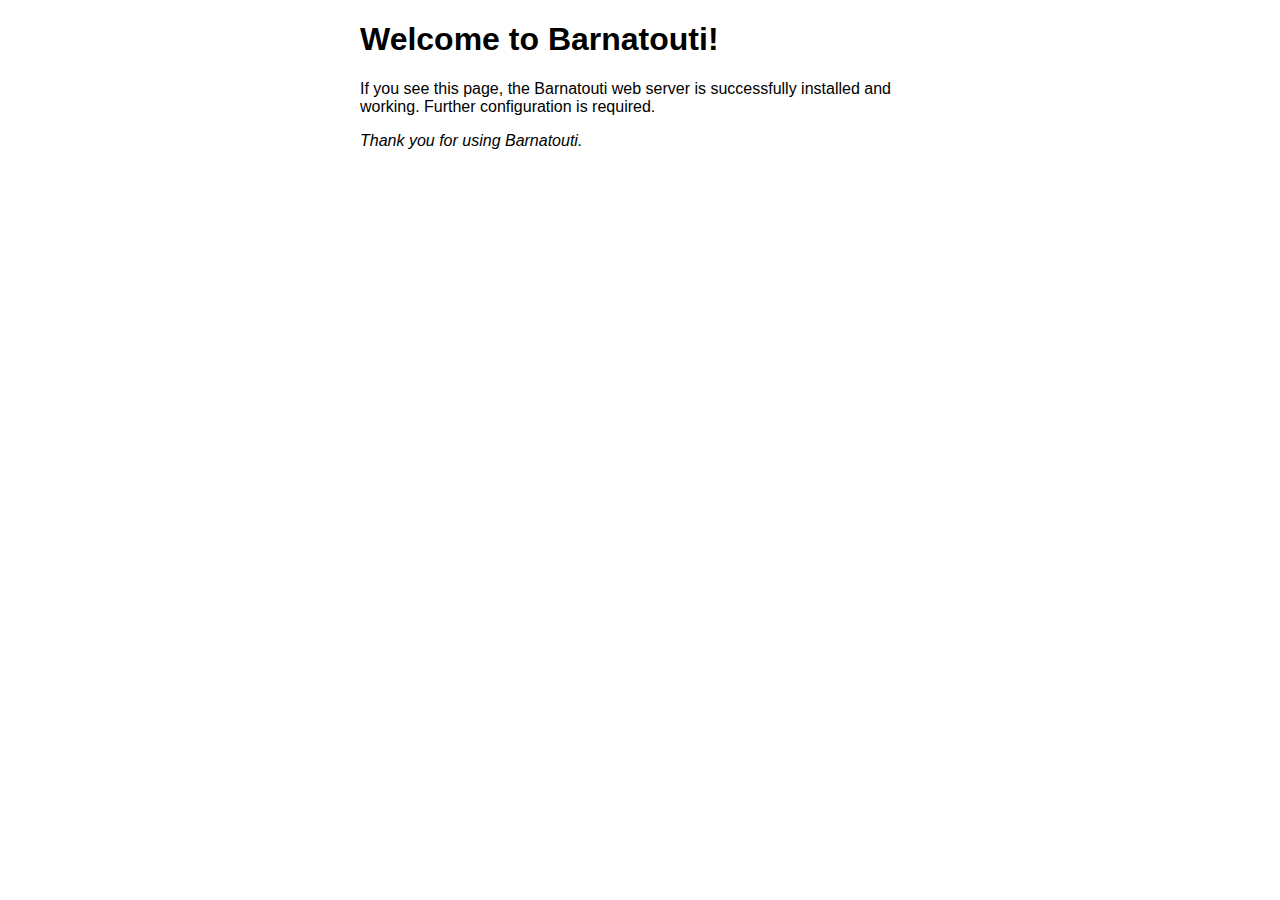
<file: index.html>
<!DOCTYPE html>
<html>
<head>
<link rel="shortcut icon" href="data:image/x-icon;," type="image/x-icon">   <meta charset="UTF-8">
<title>Welcome to Barnatouti!</title>
<style>
    body {
        width: 35em;
        margin: 0 auto;
        font-family: Tahoma, Verdana, Arial, sans-serif;
    }
</style>
</head>
<body>
<h1>Welcome to Barnatouti!</h1>
<p>If you see this page, the Barnatouti web server is successfully installed and
working. Further configuration is required.</p>

<p><em>Thank you for using Barnatouti.</em></p>
</body>
</html>
</file>
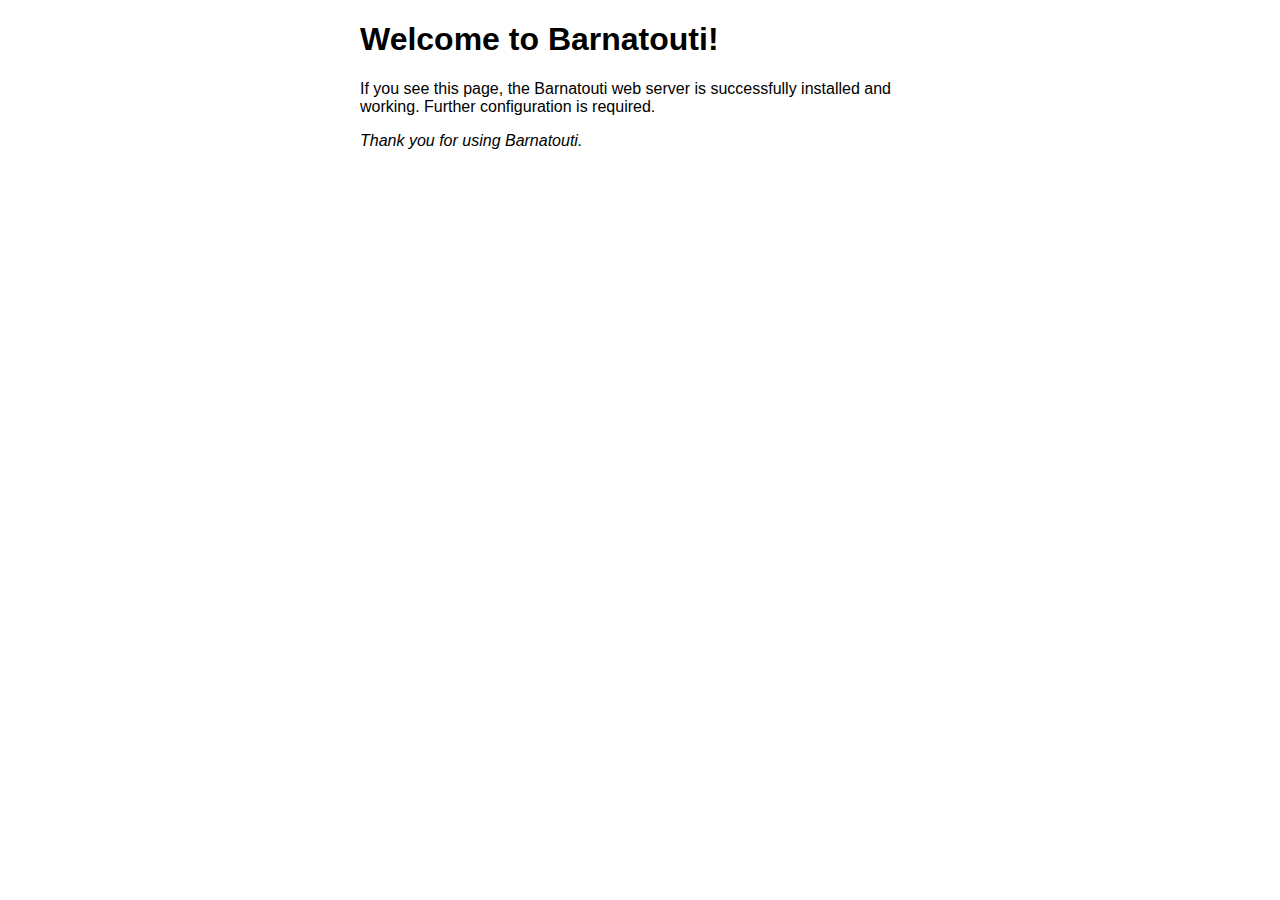
<file: Config/index.html>
<!DOCTYPE html>
<html>

<head>
    <link rel="shortcut icon" href="data:image/x-icon;," type="image/x-icon">
    <meta charset="UTF-8">
    <title>Welcome to Barnatouti!</title>
    <style>
        body {
            width: 35em;
            margin: 0 auto;
            font-family: Tahoma, Verdana, Arial, sans-serif;
        }
    </style>
</head>

<body>
    <h1>Welcome to Barnatouti!</h1>
    <p>If you see this page, the Barnatouti web server is successfully installed and
        working. Further configuration is required.</p>

    <p><em>Thank you for using Barnatouti.</em></p>
</body>

</html>
</file>
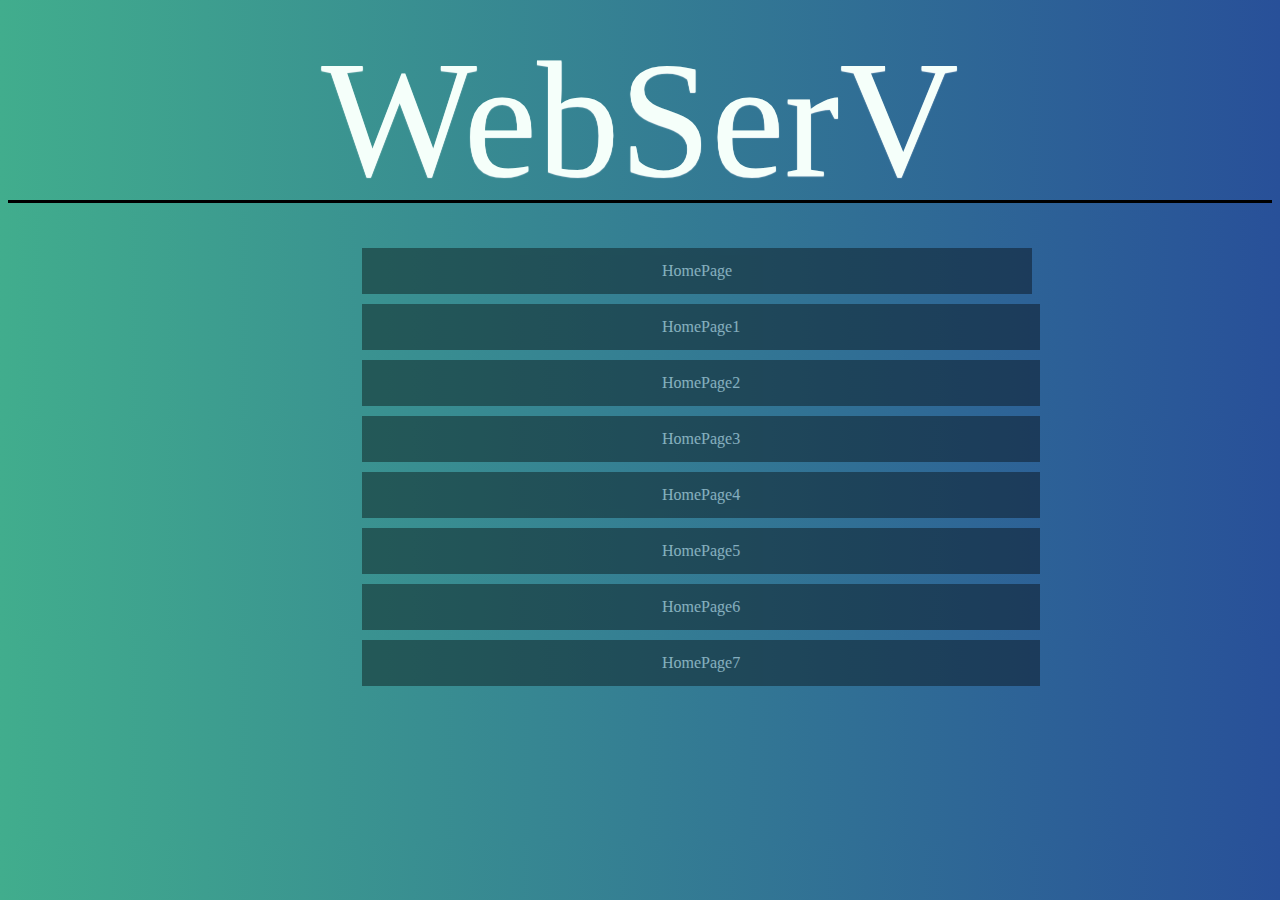
<file: home.html>
<!DOCTYPE html>
<html>
  <head>
    <link rel="shortcut icon" href="data:image/x-icon;," type="image/x-icon" />
    <meta charset="UTF-8" />
    <style>
      body {
        background-image: linear-gradient(
          to right,
          rgb(65, 173, 141),
          rgb(40, 80, 153)
        );
      }
      h1 {
        color: mintcream;
        font-family: "Great Vibes", cursive;
        font-size: 165px;
        line-height: 160px;
        font-weight: normal;
        margin-bottom: 0px;
        margin-top: 40px;
        text-align: center;
        text-shadow: 0 1px 1px #fff;
        border-bottom: 3px solid rgb(0, 0, 0);
      }
      .position {
        position: absolute;
        /* display: flex; */
        left: 40%;
        margin-left: -150px;
        margin-top: 40px;
      }
      .link {
        background-color: #030303;
        opacity: 40%;
        color: white;
        padding: 14px 300px;
        text-align: center;
        text-decoration: none;
        display: inline-block;
        margin: 5px 0px;
      }
      .link:hover {
        background-color: rgb(27, 59, 22);
      }
      .description {
        display: none;
        /* visibility: hidden;
        opacity: 0; */
        transition: all 0.5s ease;
      }
      .link:hover + .description {
        display: block;
        /* visibility: visible;
        opacity: 1; */
      }
    </style>
  </head>
  <body>
    <h1>WebSerV</h1>
    <div class="position">
      <div class="nav-item">
        <a class="link" href="./index.html">HomePage</a>
        <!-- <div class="description">hadi description</div> -->
      </div>
      <div class="nav-item">
        <a class="link" href="./index.html">HomePage1</a>
        <!-- <div class="description">hadi description</div> -->
      </div>
      <div class="nav-item">
        <a class="link" href="./index.html">HomePage2</a>
        <!-- <div class="description">hadi description</div> -->
      </div>
      <div class="nav-item">
        <a class="link" href="./index.html">HomePage3</a>
        <!-- <div class="description">hadi description</div> -->
      </div>
      <div class="nav-item">
        <a class="link" href="./index.html">HomePage4</a>
        <!-- <div class="description">hadi description</div> -->
      </div>
      <div class="nav-item">
        <a class="link" href="./index.html">HomePage5</a>
        <!-- <div class="description">hadi description</div> -->
      </div>
      <div class="nav-item">
        <a class="link" href="./index.html">HomePage6</a>
        <!-- <div class="description">hadi description</div> -->
      </div>
      <div class="nav-item">
        <a class="link" href="./index.html">HomePage7</a>
        <!-- <div class="description">hadi description</div> -->
      </div>
    </div>
  </body>
</html>
</file>
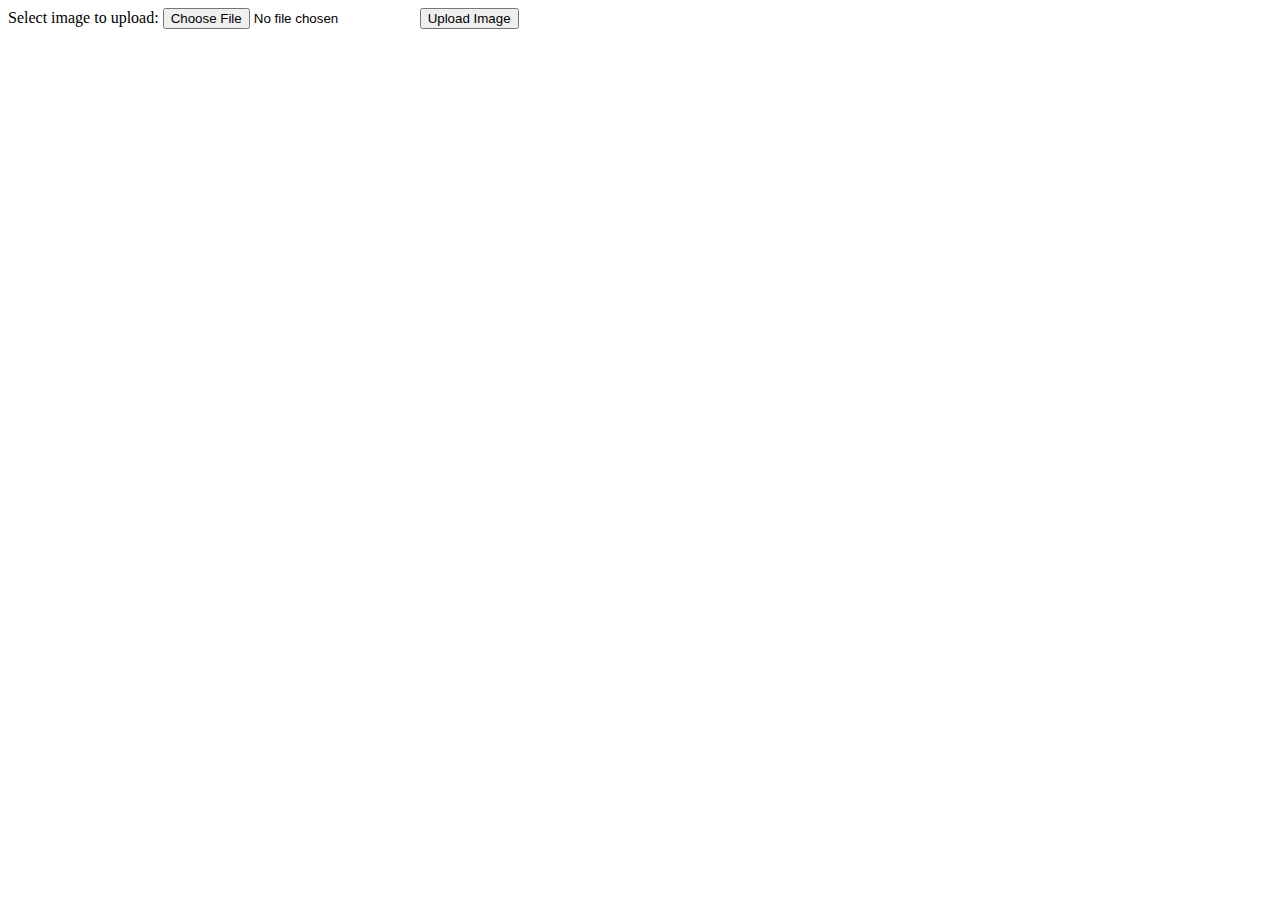
<file: Config/form.html>
<!DOCTYPE html>
<html>
<body>

<form  method="post" enctype="multipart/form-data">
  Select image to upload:
  <input type="file" name="fileToUpload" id="fileToUpload">
  <input type="submit" value="Upload Image" name="submit">
</form>

</body>
</html>
</file>
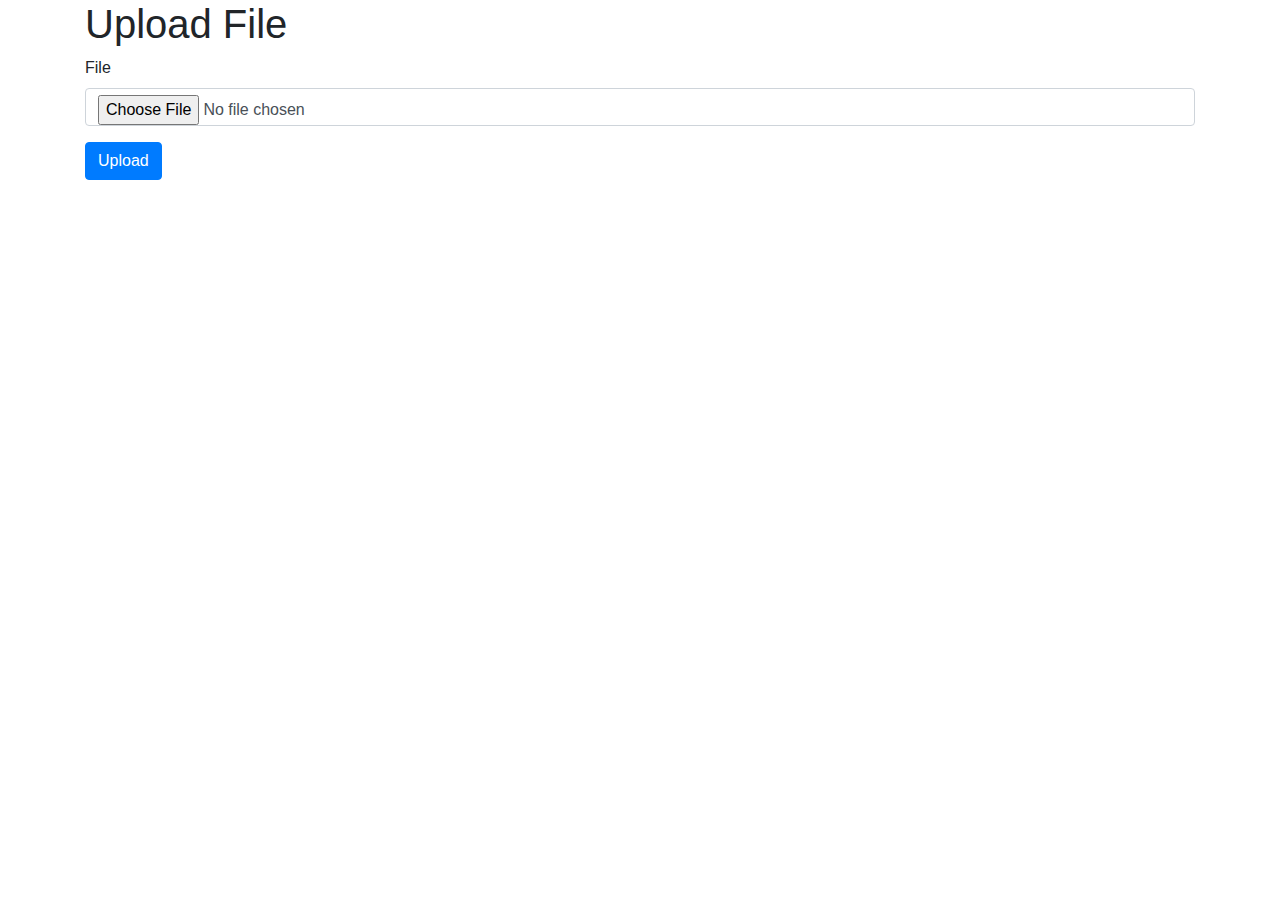
<file: Config/upload.html>
<!DOCTYPE html>
<html lang="en">

<head>
    <meta charset="UTF-8">
    <meta name="viewport" content="width=device-width, initial-scale=1.0">
    <meta http-equiv="X-UA-Compatible" content="ie=edge">
    <title>Upload File</title>
    <link rel="stylesheet" href="https://stackpath.bootstrapcdn.com/bootstrap/4.3.1/css/bootstrap.min.css"
        integrity="sha384-ggOyR0iXCbMQv3Xipma34MD+dH/1fQ784/j6cY/iJTQUOhcWr7x9JvoRxT2MZw1T" crossorigin="anonymous">
    <link rel="stylesheet" href="https://use.fontawesome.com/releases/v5.8.1/css/all.css"
        integrity="sha384-50oBUHEmvpQ+1lW4y57PTFmhCaXp0ML5d60M1M7uH2+nqUivzIebhndOJK28anvf" crossorigin="anonymous">
    <link rel="stylesheet" href="https://cdnjs.cloudflare.com/ajax/libs/font-awesome/4.7.0/css/font-awesome.min.css">
    <link rel="shortcut icon" href="data:image/x-icon;," type="image/x-icon">

</head>

<body>
    <div class="container">
        <div class="row">
            <div class="col-md-12">
                <h1>Upload File</h1>
            </div>
        </div>
        <div class="row">
            <div class="col-md-12">
                <form method="post" enctype="multipart/form-data">
                    <div class="form-group">
                        <label for="file">File</label>
                        <input type="file" name="file" id="file" class="form-control">
                    </div>
                    <div class="form-group">
                        <button type="submit" class="btn btn-primary">Upload</button>
                    </div>
                </form>
            </div>
        </div>
    </div>
</body>

</html>
</file>
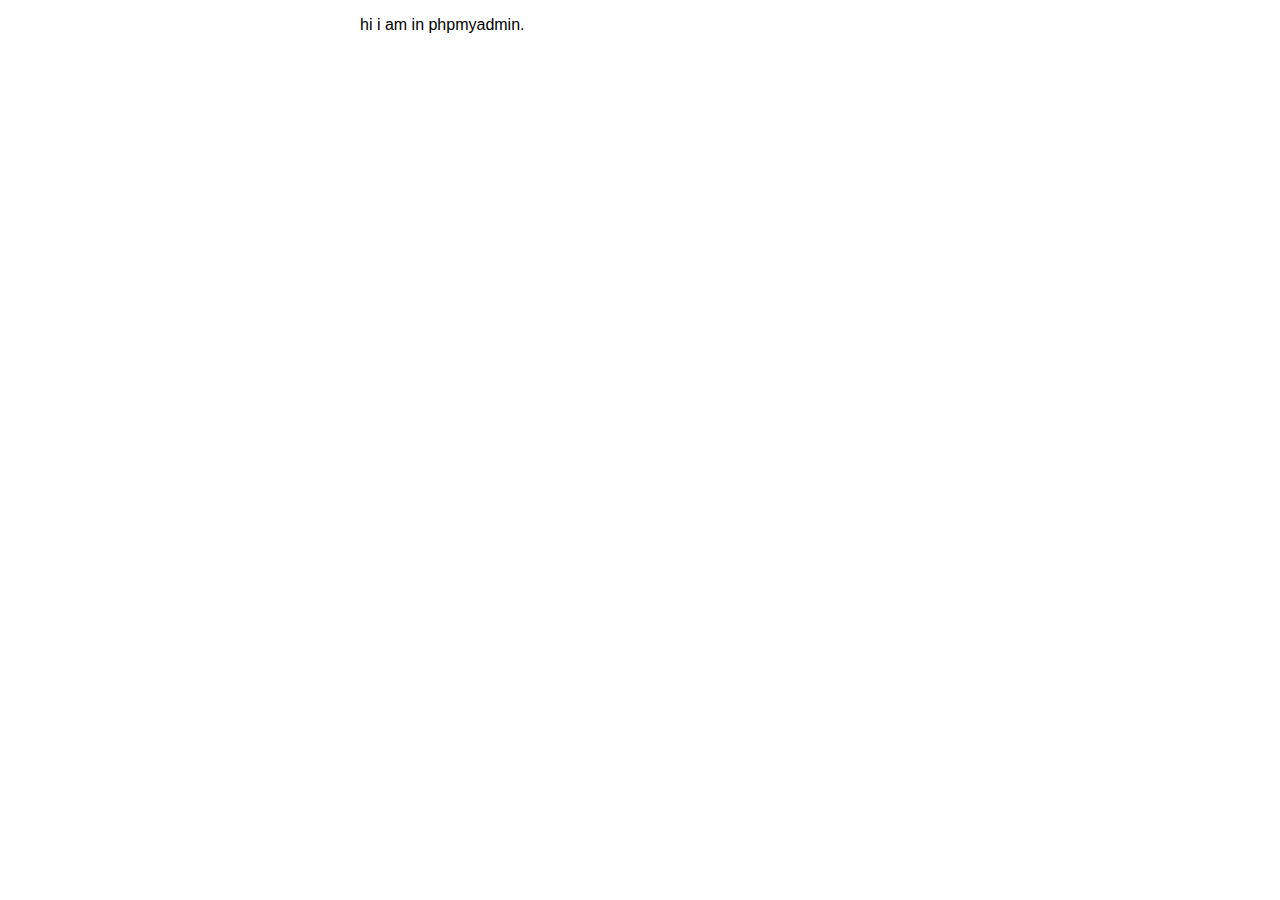
<file: Config/phpmyadmin/pma.html>
<!DOCTYPE html>
<html>

<head>
    <link rel="shortcut icon" href="data:image/x-icon;," type="image/x-icon">
    <meta charset="UTF-8">
    <title>Welcome to Barnatouti!</title>
    <style>
        body {
            width: 35em;
            margin: 0 auto;
            font-family: Tahoma, Verdana, Arial, sans-serif;
        }
    </style>
</head>

<body>
    <p>hi i am in phpmyadmin.</p>

</body>

</html>
</file>
